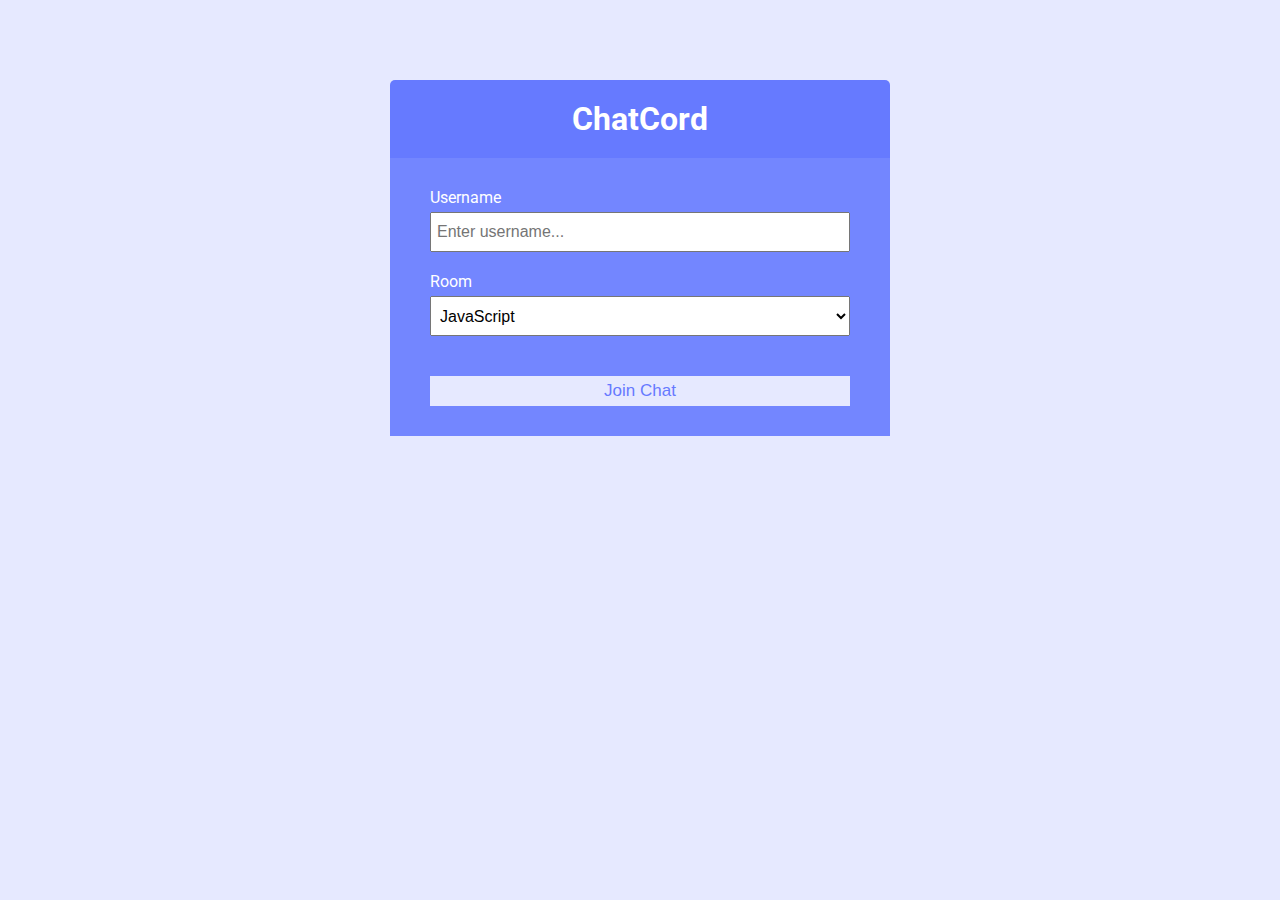
<file: _html_css/index.html>
<!DOCTYPE html>
<html lang="en">
	<head>
		<meta charset="UTF-8" />
		<meta name="viewport" content="width=device-width, initial-scale=1.0" />
		<meta http-equiv="X-UA-Compatible" content="ie=edge" />
		<link
			rel="stylesheet"
			href="https://cdnjs.cloudflare.com/ajax/libs/font-awesome/5.12.1/css/all.min.css"
			integrity="sha256-mmgLkCYLUQbXn0B1SRqzHar6dCnv9oZFPEC1g1cwlkk="
			crossorigin="anonymous"
		/>
		<link rel="stylesheet" href="css/style.css" />
		<title>ChatCord App</title>
	</head>
	<body>
		<div class="join-container">
			<header class="join-header">
				<h1><i class="fas fa-smile"></i> ChatCord</h1>
			</header>
			<main class="join-main">
				<form action="chat.html">
					<div class="form-control">
						<label for="username">Username</label>
						<input
							type="text"
							name="username"
							id="username"
							placeholder="Enter username..."
							required
						/>
					</div>
					<div class="form-control">
						<label for="room">Room</label>
						<select name="room" id="room">
							<option value="JavaScript">JavaScript</option>
							<option value="Python">Python</option>
							<option value="PHP">PHP</option>
							<option value="C#">C#</option>
							<option value="Ruby">Ruby</option>
							<option value="Java">Java</option>
						</select>
					</div>
					<button type="submit" class="btn">Join Chat</button>
				</form>
			</main>
		</div>
	</body>
</html>
</file>
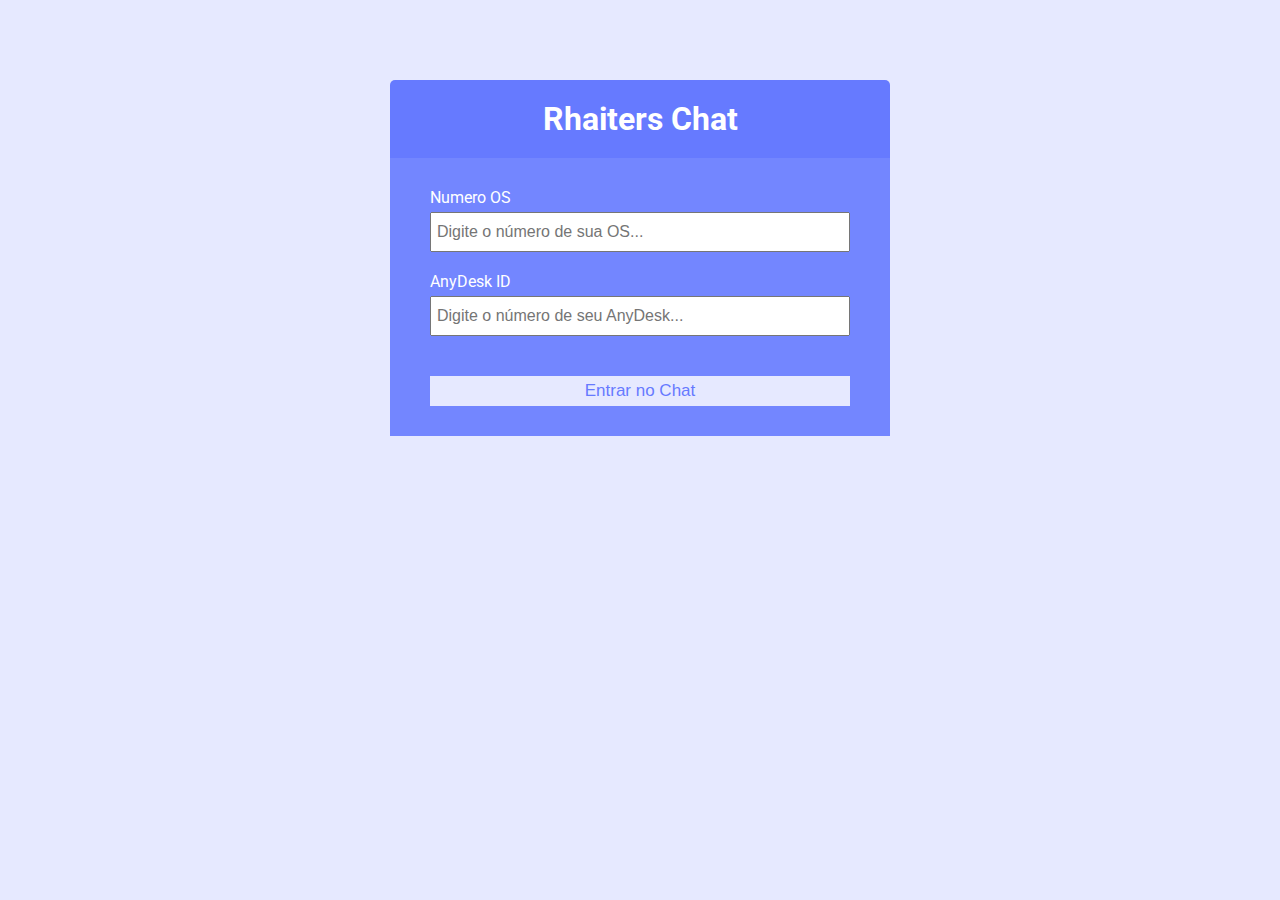
<file: public/index.html>
<!DOCTYPE html>
<html lang="en">
	<head>
		<meta charset="UTF-8" />
		<meta name="viewport" content="width=device-width, initial-scale=1.0" />
		<meta http-equiv="X-UA-Compatible" content="ie=edge" />
		<link
			rel="stylesheet"
			href="https://cdnjs.cloudflare.com/ajax/libs/font-awesome/5.12.1/css/all.min.css"
			integrity="sha256-mmgLkCYLUQbXn0B1SRqzHar6dCnv9oZFPEC1g1cwlkk="
			crossorigin="anonymous"
		/>
		<link rel="stylesheet" href="css/style.css" />
		<title>Rhaiters - Chat</title>
	</head>
	<body>
		<div class="join-container">
			<header class="join-header">
				<h1><i class="fas fa-smile"></i> Rhaiters Chat</h1>
			</header>
			<main class="join-main">
				<form action="chat.html">
					<div class="form-control">
						<label for="username">Numero OS</label>
						<input
							type="text"
							name="username"
							id="username"
							placeholder="Digite o número de sua OS..."
							required
						/>
					</div>
					<div class="form-control">
						<label for="anydeskid">AnyDesk ID</label>
						<input
							type="text"
							name="room"
							id="room"
							placeholder="Digite o número de seu AnyDesk..."
							required
						/>
					</div>
					<button type="submit" class="btn">Entrar no Chat</button>
				</form>
			</main>
		</div>
	</body>
</html>
</file>
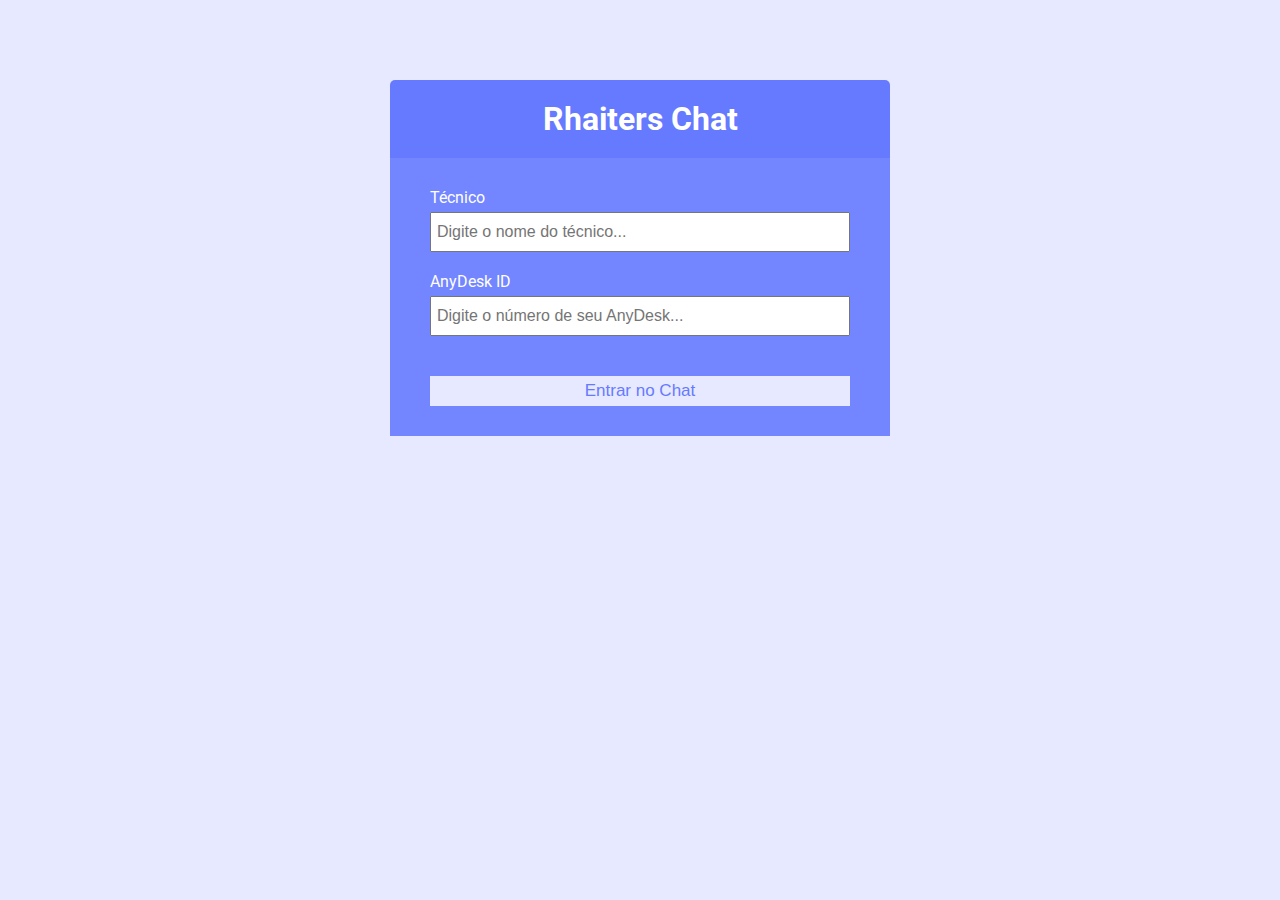
<file: public/tecnicos.html>
<!DOCTYPE html>
<html lang="en">
	<head>
		<meta charset="UTF-8" />
		<meta name="viewport" content="width=device-width, initial-scale=1.0" />
		<meta http-equiv="X-UA-Compatible" content="ie=edge" />
		<link
			rel="stylesheet"
			href="https://cdnjs.cloudflare.com/ajax/libs/font-awesome/5.12.1/css/all.min.css"
			integrity="sha256-mmgLkCYLUQbXn0B1SRqzHar6dCnv9oZFPEC1g1cwlkk="
			crossorigin="anonymous"
		/>
		<link rel="stylesheet" href="css/style.css" />
		<title>Rhaiters - Chat</title>
	</head>
	<body>
		<div class="join-container">
			<header class="join-header">
				<h1><i class="fas fa-smile"></i> Rhaiters Chat</h1>
			</header>
			<main class="join-main">
				<form action="chat.html">
					<div class="form-control">
						<label for="username">Técnico</label>
						<input
							type="text"
							name="username"
							id="username"
							placeholder="Digite o nome do técnico..."
							required
						/>
					</div>
					<div class="form-control">
						<label for="anydeskid">AnyDesk ID</label>
						<input
							type="text"
							name="room"
							id="room"
							placeholder="Digite o número de seu AnyDesk..."
							required
						/>
					</div>
					<button type="submit" class="btn">Entrar no Chat</button>
				</form>
			</main>
		</div>
	</body>
</html>
</file>
<file: _html_css/css/style.css>
@import url('https://fonts.googleapis.com/css?family=Roboto&display=swap');

:root {
	--dark-color-a: #667aff;
	--dark-color-b: #7386ff;
	--light-color: #e6e9ff;
	--success-color: #5cb85c;
	--error-color: #d9534f;
}

* {
	box-sizing: border-box;
	margin: 0;
	padding: 0;
}

body {
	font-family: 'Roboto', sans-serif;
	font-size: 16px;
	background: var(--light-color);
	margin: 20px;
}

ul {
	list-style: none;
}

a {
	text-decoration: none;
}

.btn {
	cursor: pointer;
	padding: 5px 15px;
	background: var(--light-color);
	color: var(--dark-color-a);
	border: 0;
	font-size: 17px;
}

/* Chat Page */

.chat-container {
	max-width: 1100px;
	background: #fff;
	margin: 30px auto;
	overflow: hidden;
}

.chat-header {
	background: var(--dark-color-a);
	color: #fff;
	border-top-left-radius: 5px;
	border-top-right-radius: 5px;
	padding: 15px;
	display: flex;
	align-items: center;
	justify-content: space-between;
}

.chat-main {
	display: grid;
	grid-template-columns: 1fr 3fr;
}

.chat-sidebar {
	background: var(--dark-color-b);
	color: #fff;
	padding: 20px 20px 60px;
	overflow-y: scroll;
}

.chat-sidebar h2 {
	font-size: 20px;
	background: rgba(0, 0, 0, 0.1);
	padding: 10px;
	margin-bottom: 20px;
}

.chat-sidebar h3 {
	margin-bottom: 15px;
}

.chat-sidebar ul li {
	padding: 10px 0;
}

.chat-messages {
	padding: 30px;
	max-height: 500px;
	overflow-y: scroll;
}

.chat-messages .message {
	padding: 10px;
	margin-bottom: 15px;
	background-color: var(--light-color);
	border-radius: 5px;
}

.chat-messages .message .meta {
	font-size: 15px;
	font-weight: bold;
	color: var(--dark-color-b);
	opacity: 0.7;
	margin-bottom: 7px;
}

.chat-messages .message .meta span {
	color: #777;
}

.chat-form-container {
	padding: 20px 30px;
	background-color: var(--dark-color-a);
}

.chat-form-container form {
	display: flex;
}

.chat-form-container input[type='text'] {
	font-size: 16px;
	padding: 5px;
	height: 40px;
	flex: 1;
}

/* Join Page */
.join-container {
	max-width: 500px;
	margin: 80px auto;
	color: #fff;
}

.join-header {
	text-align: center;
	padding: 20px;
	background: var(--dark-color-a);
	border-top-left-radius: 5px;
	border-top-right-radius: 5px;
}

.join-main {
	padding: 30px 40px;
	background: var(--dark-color-b);
}

.join-main p {
	margin-bottom: 20px;
}

.join-main .form-control {
	margin-bottom: 20px;
}

.join-main label {
	display: block;
	margin-bottom: 5px;
}

.join-main input[type='text'] {
	font-size: 16px;
	padding: 5px;
	height: 40px;
	width: 100%;
}

.join-main select {
	font-size: 16px;
	padding: 5px;
	height: 40px;
	width: 100%;
}

.join-main .btn {
	margin-top: 20px;
	width: 100%;
}

@media (max-width: 700px) {
	.chat-main {
		display: block;
	}

	.chat-sidebar {
		display: none;
	}
}
</file>
<file: public/css/style.css>
@import url('https://fonts.googleapis.com/css?family=Roboto&display=swap');

:root {
	--dark-color-a: #667aff;
	--dark-color-b: #7386ff;
	--light-color: #e6e9ff;
	--success-color: #5cb85c;
	--error-color: #d9534f;
}

* {
	box-sizing: border-box;
	margin: 0;
	padding: 0;
}

body {
	font-family: 'Roboto', sans-serif;
	font-size: 16px;
	background: var(--light-color);
	margin: 20px;
}

ul {
	list-style: none;
}

a {
	text-decoration: none;
}

.btn {
	cursor: pointer;
	padding: 5px 15px;
	background: var(--light-color);
	color: var(--dark-color-a);
	border: 0;
	font-size: 17px;
}

/* Chat Page */

.chat-container {
	max-width: 1100px;
	background: #fff;
	margin: 30px auto;
	overflow: hidden;
}

.chat-header {
	background: var(--dark-color-a);
	color: #fff;
	border-top-left-radius: 5px;
	border-top-right-radius: 5px;
	padding: 15px;
	display: flex;
	align-items: center;
	justify-content: space-between;
}

.chat-main {
	display: grid;
	grid-template-columns: 1fr 3fr;
}

.chat-sidebar {
	background: var(--dark-color-b);
	color: #fff;
	padding: 20px 20px 60px;
	overflow-y: scroll;
}

.chat-sidebar h2 {
	font-size: 20px;
	background: rgba(0, 0, 0, 0.1);
	padding: 10px;
	margin-bottom: 20px;
}

.chat-sidebar h3 {
	margin-bottom: 15px;
}

.chat-sidebar ul li {
	padding: 10px 0;
}

.chat-messages {
	padding: 30px;
	max-height: 500px;
	overflow-y: scroll;
}

.chat-messages .message {
	padding: 10px;
	margin-bottom: 15px;
	background-color: var(--light-color);
	border-radius: 5px;
	overflow-wrap: break-word;
}

.message-owner {
	text-align: right;
}

.chat-messages .message .meta {
	font-size: 15px;
	font-weight: bold;
	color: var(--dark-color-b);
	opacity: 0.7;
	margin-bottom: 7px;
}

.chat-messages .message .meta span {
	color: #777;
}

.chat-form-container {
	padding: 20px 30px;
	background-color: var(--dark-color-a);
}

.chat-form-container form {
	display: flex;
}

.chat-form-container input[type='text'] {
	font-size: 16px;
	padding: 5px;
	height: 40px;
	flex: 1;
}

/* Join Page */
.join-container {
	max-width: 500px;
	margin: 80px auto;
	color: #fff;
}

.join-header {
	text-align: center;
	padding: 20px;
	background: var(--dark-color-a);
	border-top-left-radius: 5px;
	border-top-right-radius: 5px;
}

.join-main {
	padding: 30px 40px;
	background: var(--dark-color-b);
}

.join-main p {
	margin-bottom: 20px;
}

.join-main .form-control {
	margin-bottom: 20px;
}

.join-main label {
	display: block;
	margin-bottom: 5px;
}

.join-main input[type='text'] {
	font-size: 16px;
	padding: 5px;
	height: 40px;
	width: 100%;
}

.join-main select {
	font-size: 16px;
	padding: 5px;
	height: 40px;
	width: 100%;
}

.join-main .btn {
	margin-top: 20px;
	width: 100%;
}

@media (max-width: 700px) {
	.chat-main {
		display: block;
	}

	.chat-sidebar {
		display: none;
	}
}
</file>
